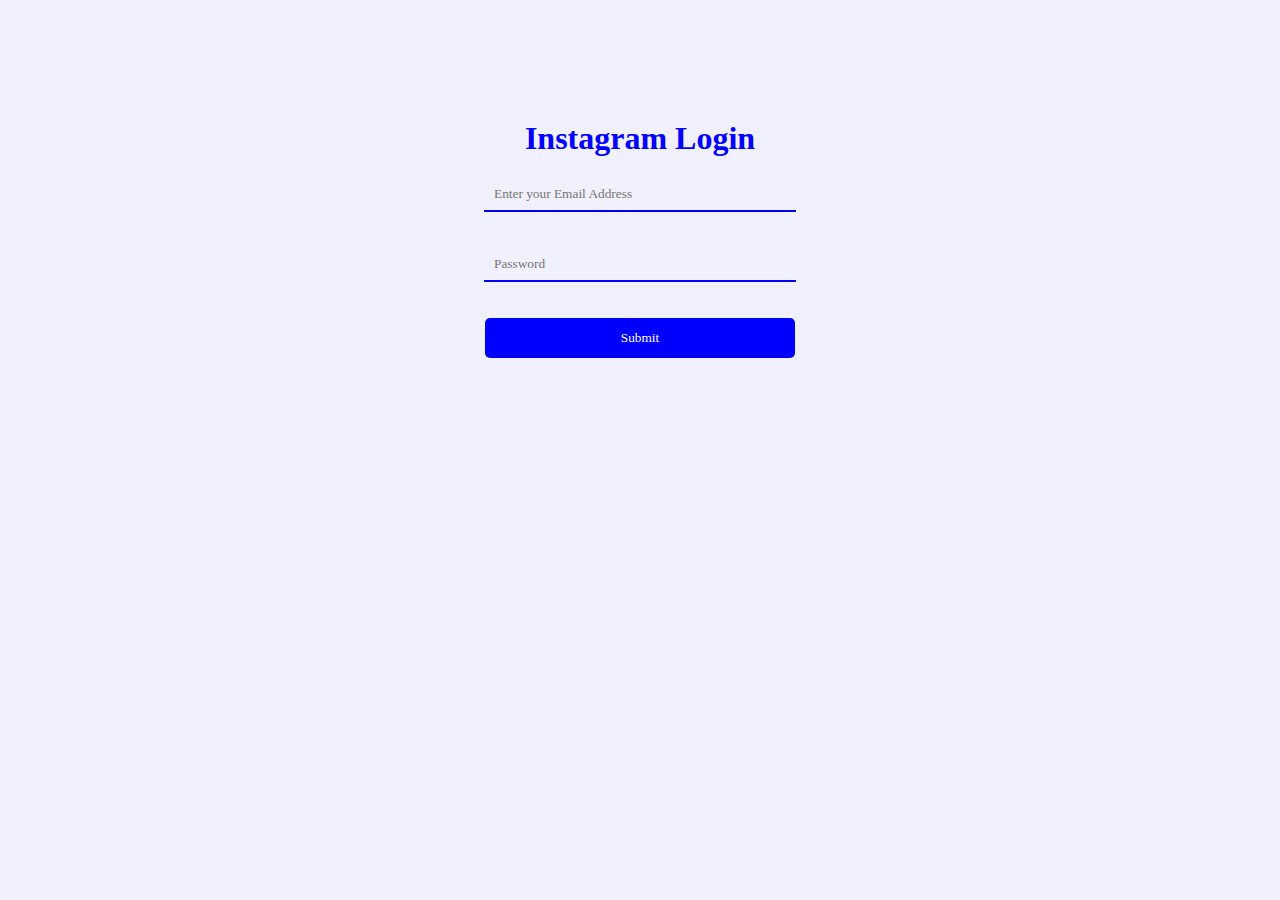
<file: Login Form/index.html>
<!DOCTYPE html>
<html>
<head>
	<title>Login</title>
	<link rel="stylesheet" type="text/css" href="style.css">
</head>
<body>
	<h1>Instagram Login</h1>
	<form>
		<input type="email" name="" placeholder="Enter your Email Address" id="email"><br><br><br>
		<input type="password" name="" placeholder="Password" id="password"><br><br><br>
		<button id="button">Submit</button>
		
	</form>
<script type="text/javascript" src="index.js"></script>
</body>
</html>
</file>
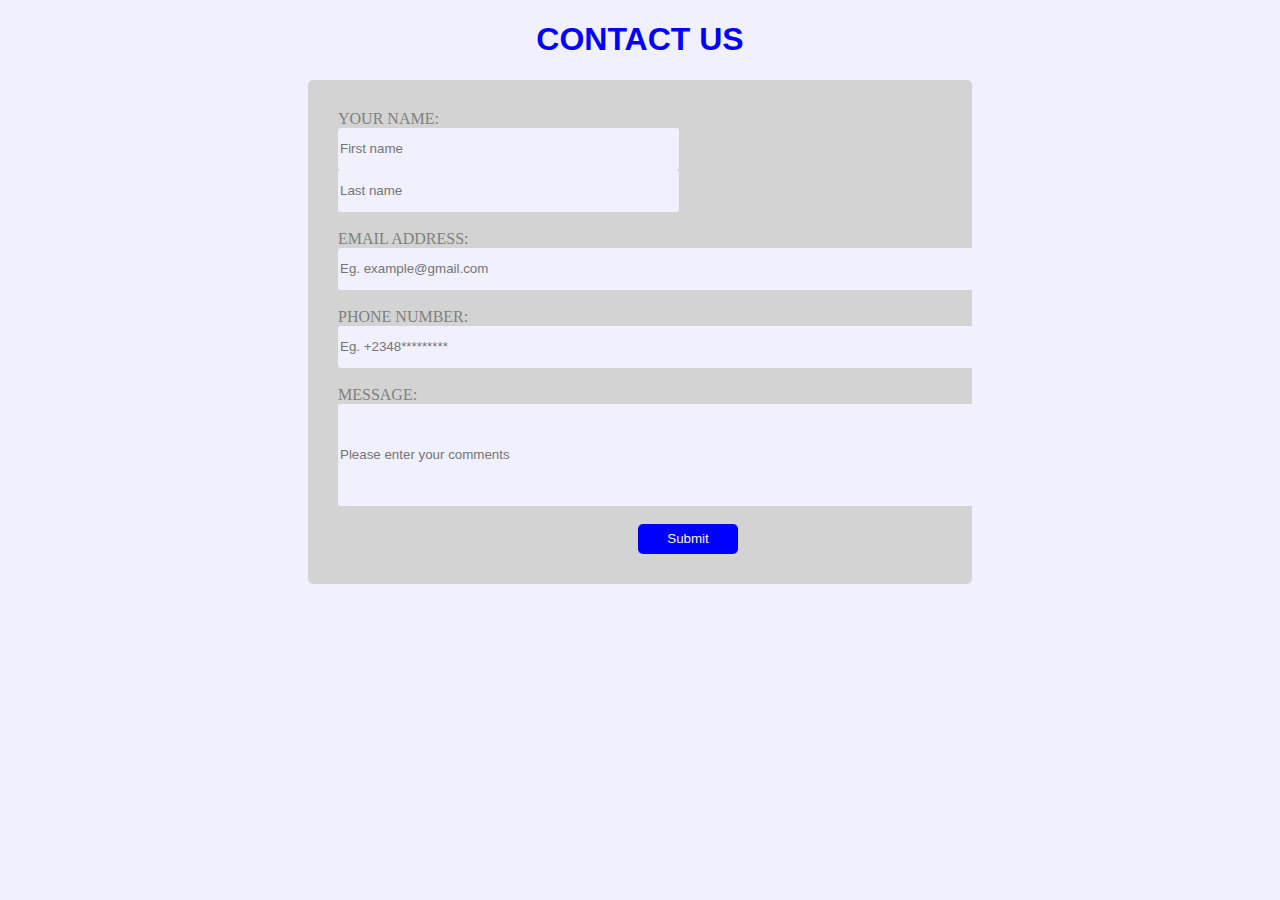
<file: Login Form/help.html>
<!DOCTYPE html>
<html lang="en">
<head>
    <meta charset="UTF-8">
    <meta http-equiv="X-UA-Compatible" content="IE=edge">
    <meta name="viewport" content="width=device-width, initial-scale=1.0">
    <title>Document</title>
    <link rel="stylesheet" href="help.css">
</head>
<body>
    <h1>CONTACT US</h1>
    <form>
        <label>YOUR NAME:</label><br>
            <input class="a" type="text" placeholder="First name">
            <input class="b" type="text" placeholder="Last name"><br><br>
        <label>EMAIL ADDRESS:</label><br>
            <input type="email" placeholder="Eg. example@gmail.com"><br><br>
        <label>PHONE NUMBER:</label><br>
            <input type="tel" placeholder="Eg. +2348*********"><br><br>
        <label>MESSAGE:</label><br>
            <input class="c" type="text" placeholder="Please enter your comments"><br><br>
        <button>Submit</button>
    </form>
</body>
</html>
</file>
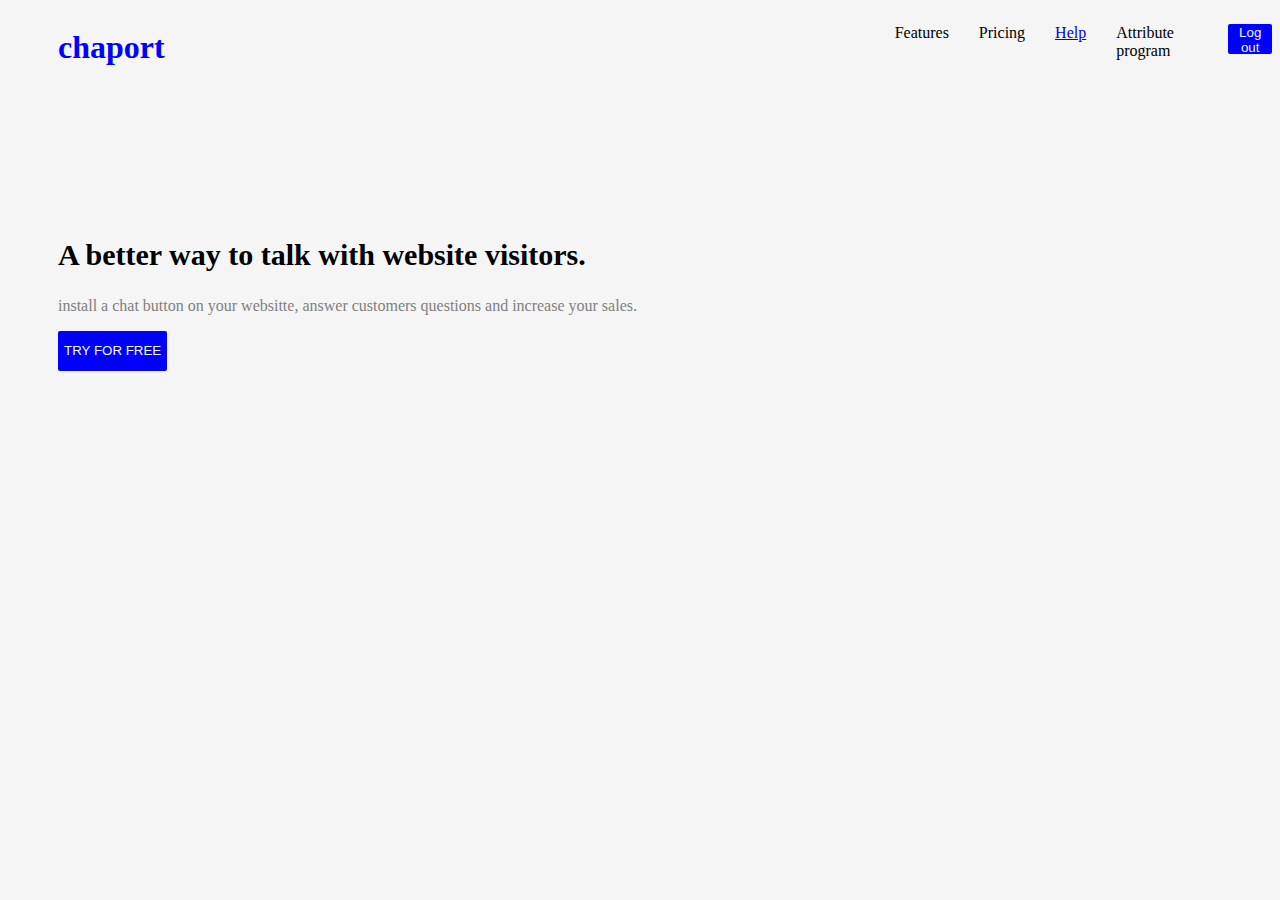
<file: Login Form/home.html>
<!DOCTYPE html>
<html lang="en">
<head>
	<title>Document</title>
	<link rel="stylesheet" href="home.css">
</head>
<body>
	<header>
		<nav>
			<h1>chaport</h1>
			<ul>
				<li class="f">Features</li>
				<li class="p">Pricing</li>
				<a href="help.html"><li class="h">Help</li></a>
				<li class="ap">Attribute program</li>
				<button class="lo">Log out</button>
			</ul>
		</nav>
	</header>
	<div>
		<h2>A better way to talk with website visitors.</h2>
		<p>install a chat button on your websitte, answer customers questions and increase your sales.</p>
		<button class="tff">TRY FOR FREE</button>
	</div>
</body>
</html>
</file>
<file: Login Form/style.css>
*{
	font-family: Century Gothic;
}

body{
	background-color: rgba(240, 240, 255, 1);
}

h1{
	text-align: center;
	color: blue;
	margin-top: 120px;
}

input{
	width: 300px;
	height: 30px;
	outline: none;
	border: none;
	border-bottom: 2px solid blue;
	color: blue;
	padding-left: 10px;
	background-color: rgba(240, 240, 255, .9);
}

form{
	text-align: center;
}

button{
	background-color: blue;
	color: white;
	border: 0px;
	height: 40px;
	width: 310px;
	border-radius: 5px;
}

button:active{
	margin-top: 2px;
	box-shadow: 2px 2px 4px gray;
	transition: 0.1s;
}
</file>
<file: Login Form/help.css>
h1{
    font-family: 'Franklin Gothic Medium', 'Arial Narrow', Arial, sans-serif;
    color: blue;
    text-align: center;
}

body{
    /* text-align: center; */
    background-color: rgba(240, 240, 255, 1);
}

form{
    background-color:lightgrey;
    padding: 30px;
    margin-left: 300px;
    margin-right: 300px;
    /* text-align: center; */
    border-radius: 5px;
}
input{
    height: 40px;
    outline: none;
    width: 680px;
    color: gray;
    border-radius: 3px;
    border: oldlace;
    background-color: rgba(240, 240, 255, 1);
}
.a, .b{
    width: 337px;
}
.c{
    height: 100px;
}
label{
    color: gray;
}
button{
    background-color: blue;
    outline: none;
    border: none;
    height: 30px;
    width: 100px;
    border-radius: 5px;
    margin-left: 300px;
    color: oldlace;
}
</file>
<file: Login Form/home.css>
nav{
    display: flex;
}
ul{
    display: flex;
    justify-content: space-between;
    list-style-type: none;
    flex-direction: row;
    margin-left: 690px;
}
h1{
    color: blue;
}
button{
    background-color: blue;
    color: aliceblue;
    border: none;
    outline: none;
    border-radius: 2px;
}
body{
    background-color: whitesmoke;
    font-family: cursive;
}
.lo{
    height: 30px;
}
.p, .h, .ap, .lo{
    margin-left: 30px;
}
h2{
    font-size: 30px;
    margin-top: 150px;
    margin-left: 50px;
}
p{
    color: gray;
    margin-left: 50px;

}
.tff{
    margin-left: 50px;
    height: 40px;
}
h1{
    margin-left: 50px;
}
</file>
